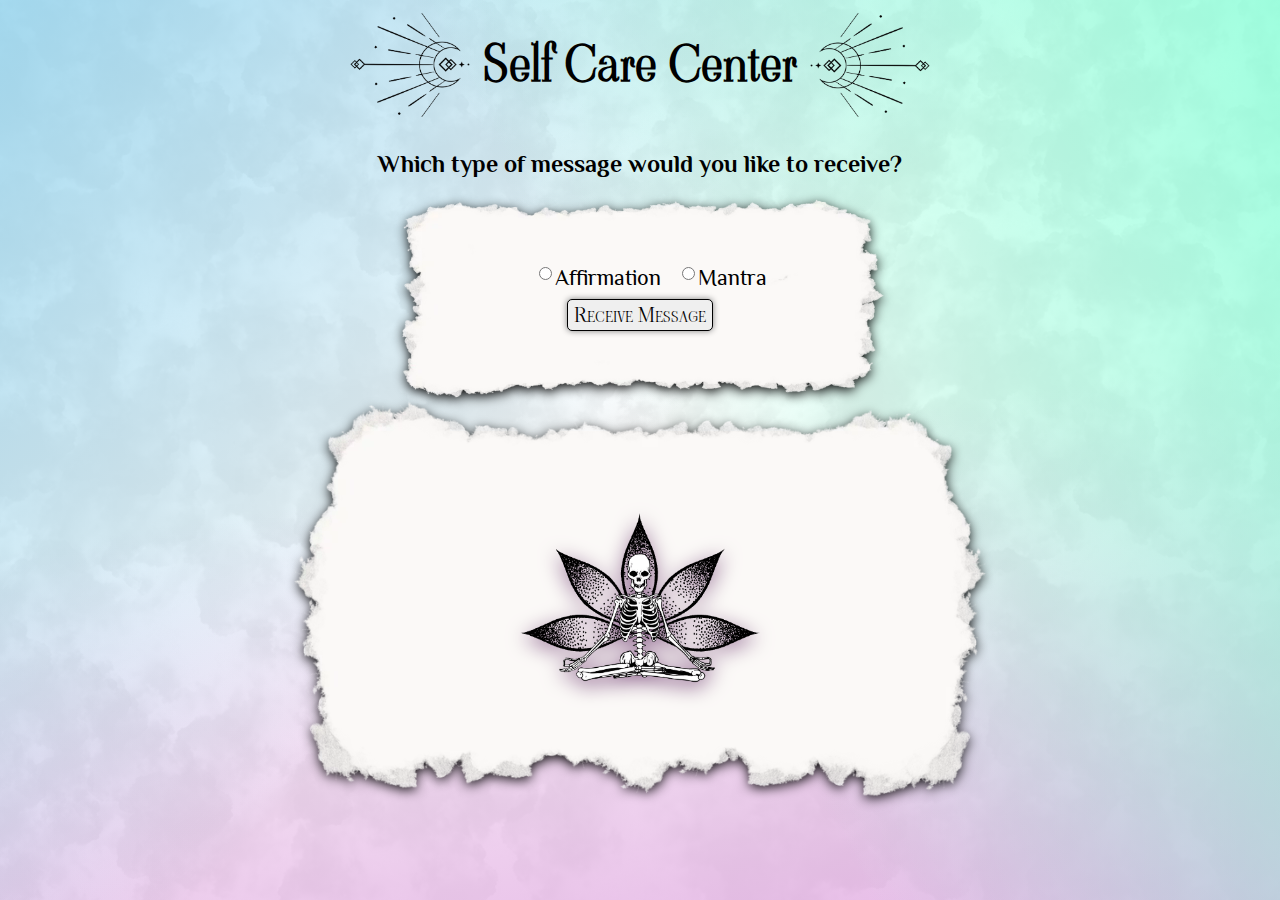
<file: refactored-project/index.html>
<!DOCTYPE html>
<html lang="en" dir="ltr">

<head>
  <meta charset="UTF-8">
  <meta name="viewport" content="width=device-width, initial-scale=1.0">
  <link rel="stylesheet" href="styles.css">
  <style>
    @import url('https://fonts.googleapis.com/css2?family=Viaoda+Libre&display=swap');
  </style>
  <style>
    @import url('https://fonts.googleapis.com/css2?family=Philosopher&display=swap');
  </style>
  <title>Self Care Center</title>
</head>

<body>
  <main>
    <header class="flex">
      <img 
        class="logo left-logo" 
        src="./assets/self-care-logo.webp" 
        alt="self care logo"
        width="375px" 
        height="325px"
      >
      <h1 class="align">Self Care Center</h1>
      <img 
        class="logo right-logo" 
        src="./assets/self-care-logo.webp"
        alt="self care logo" 
        width="375px" 
        height="325px"
        >
    </header>
    <h2 class="text which-message">Which type of message would you like to receive?</h3>
    <h2 class="text no-fav-message hidden">You have no saved messages!</h3>
    <section class="flex selection-section">
      <img 
        class="select-box"
        src="./assets/selection-bg.webp" 
        alt="selection box background"
        width="500px"
        height="300px"
      >
      <div class="select-box-contents">
        <form class="message-selection">
          <input 
            class="message affirmation" 
            type="radio" 
            id="affirmation"
            name="affirmation"
            value="affirmation" 
          />
          <label for="affirmation" class="text">Affirmation</label>
          <input 
            class="message mantra" 
            type="radio" 
            id="mantra"
            name="mantra"
            value="mantra" 
          />
          <label for="mantra" class="text">Mantra</label>
        </form>
        <p class="message error-message"></p>
        <button class="align receive-button">Receive Message</button>
      </div>
    </section>
    <section class="flex message-section">
      <img 
        class="message-box" 
        src="./assets/message-bg.webp" 
        alt="message box background"
        width="700px"
        height="400px"
      >
      <div class="flex message-contents">
        <img 
          role="button" 
          class="fav favorite-empty hidden" 
          src="./assets/favorite-empty.webp" 
          alt="favorite button empty" 
          width="100px" 
          height="100px"
        >
        <img 
          role="button" 
          class="fav favorite-selected hidden" 
          src="./assets/favorite-selected.webp" 
          alt="favorite button selected" 
          width="100px" 
          height="100px"
        >
        <p class="text received-message hidden"></p>
        <img 
          class="mediation-guy" 
          src="./assets/meditation-icon.webp" 
          alt="meditation skeleton" 
          width="375px" 
          height="325px"
        >
        <div class="flex message-box-buttons">
          <button class="align clear-button hidden">Clear Message</button>
          <button class="align view-favorites hidden">View My Favorites</button>
        </div>
      </div>
    </section>
    <section class="flex favorites-view hidden">
    </section>
    <footer class="flex footer hidden">
      <button class="align home-button">Back to Home</button>
    </footer>
  </main>
  <script type="text/javascript" src="main.js"></script>
  <script src="./affirmations-mantras.js"></script>
</body>

</html>
</file>
<file: refactored-project/styles.css>
html {
  background-image:
    linear-gradient(243deg, #7fffd4bf, #7fffd400 50.00%),
    linear-gradient(135deg, #87ceebbf, #87ceeb00 50.00%),
    linear-gradient(351deg, #dda0ddbf, #dda0dd00 50.00%),
    url('./assets/self-care-bg-overlay.webp');
  background-position: center;
  background-repeat: no-repeat;
  background-size: cover;
  background-attachment: fixed;
  width: 100vw;
}

body {
  margin: 0;
  padding: 0;
}

header {
  align-items: center;
}

h1 {
  font-size: 3rem;
  line-height: 90%;
}

h2 {
  font-size: 1.5rem;
  margin-left: 1%;
  margin-right: 1%;
}

h3 {
  font-size: 1.25rem;
  line-height: 90%;
  max-width: 35vh;
}

section {
  align-items: center;
}

label {
  font-size: 1.375rem;
}

button {
  font-variant: small-caps;
  font-size: 1.25rem;
  white-space: nowrap;
  border: 1.5px solid #000000;
  border-radius: 5px;
  box-shadow: 0 0 6px #808080;
}

button:hover {
  background-color: #95eccf;
  color: #000000;
  transform: scale(1.1);
  transition: 0.5s;
}

button:active {
  background-color: #5491aa;
  color: #FFFFFF;
  transform: scale(1.0);
  transition: 0.1s;
}

footer {
  background-color: #00000080;
  position: fixed;
  width: 100vw;
  bottom: 0;
  left: 0;
}

.flex {
  display: flex;
  justify-content: center;
}

.align {
  font-family: 'Viaoda Libre', cursive;
  text-align: center;
}

.logo {
  width: 7.5em;
  height: auto;
  margin: 1%;
}

.right-logo {
  transform: rotate(180deg);
}

.text {
  font-family: 'Philosopher', sans-serif;
  text-align: center;
}

.select-box {
  position: relative;
  min-width: 30vw;
  max-width: 80vw;
  max-height: 22.5vh;
  filter: drop-shadow(0 3px 6px #000000);
}

.select-box-contents {
  display: flex;
  flex-direction: column;
  justify-content: space-evenly;
  align-items: center;
  position: absolute;
  min-width: 25vw;
  max-width: 75vw;
}

.message-selection {
  display: flex;
  justify-content: space-evenly;
  align-items: center;
}

.message {
  text-align: center;
  font-variant: small-caps;
}

.error-message {
  font-family: 'Viaoda Libre', cursive;
  color: #ff0000;
  font-size: 1.25rem;
  line-height: 95%;
  padding: 0.5%;
  margin: 0.5%;
  margin-bottom: 1%;
}

.affirmation{
  margin-bottom: 5%;
}

.mantra{
  margin-left: 10%;
  margin-bottom: 5%;
}

.message-box {
  position: relative;
  min-width: 50vw;
  max-width: 100vw;
  min-height: 40vh;
  max-height: 55vh;
  filter: drop-shadow(0 3px 6px #000000);
}

.message-contents {
  flex-direction: column;
  align-items: center;
  position: absolute;
  min-width: 40vw;
  max-width: 85vw;
  min-height: 35vh;
  max-height: 45vh;
}

.mediation-guy {
  width: 15rem;
  height: auto;
  filter: drop-shadow(0 5px 10px #8b618b);
}

.fav {
  width: 2.5rem;
  height: 2.5rem;
}

.fav:hover {
  transform: scale(1.25);
  transition: 0.5s;
}

.fav:active {
  transform: scale(1.0);
  transition: 0.1s;
}

.received-message {
  font-size: 1.5rem;
  max-width: 70vh;
}

.message-box-buttons {
  flex-wrap: wrap;
  min-width: 40vw;
  max-width: 85vw;
}

.clear-button,
.view-favorites {
  margin: 1.5%;
}

.favorites-view {
  flex-wrap: wrap;
}

.fav-card-bg {
  position: relative;
  min-width: 25vw;
  max-width: 100vw;
  height: auto;
  max-height: 27.5vh;
  filter: drop-shadow(0 3px 6px #000000);
}

.fav-card-contents {
  display: flex;
  flex-direction: column;
  align-items: center;
  position: absolute;
  min-width: 25vw;
  max-width: 75vw;
}

.home-button {
  margin: 1%;
}

.hidden {
  display: none;
}
</file>
